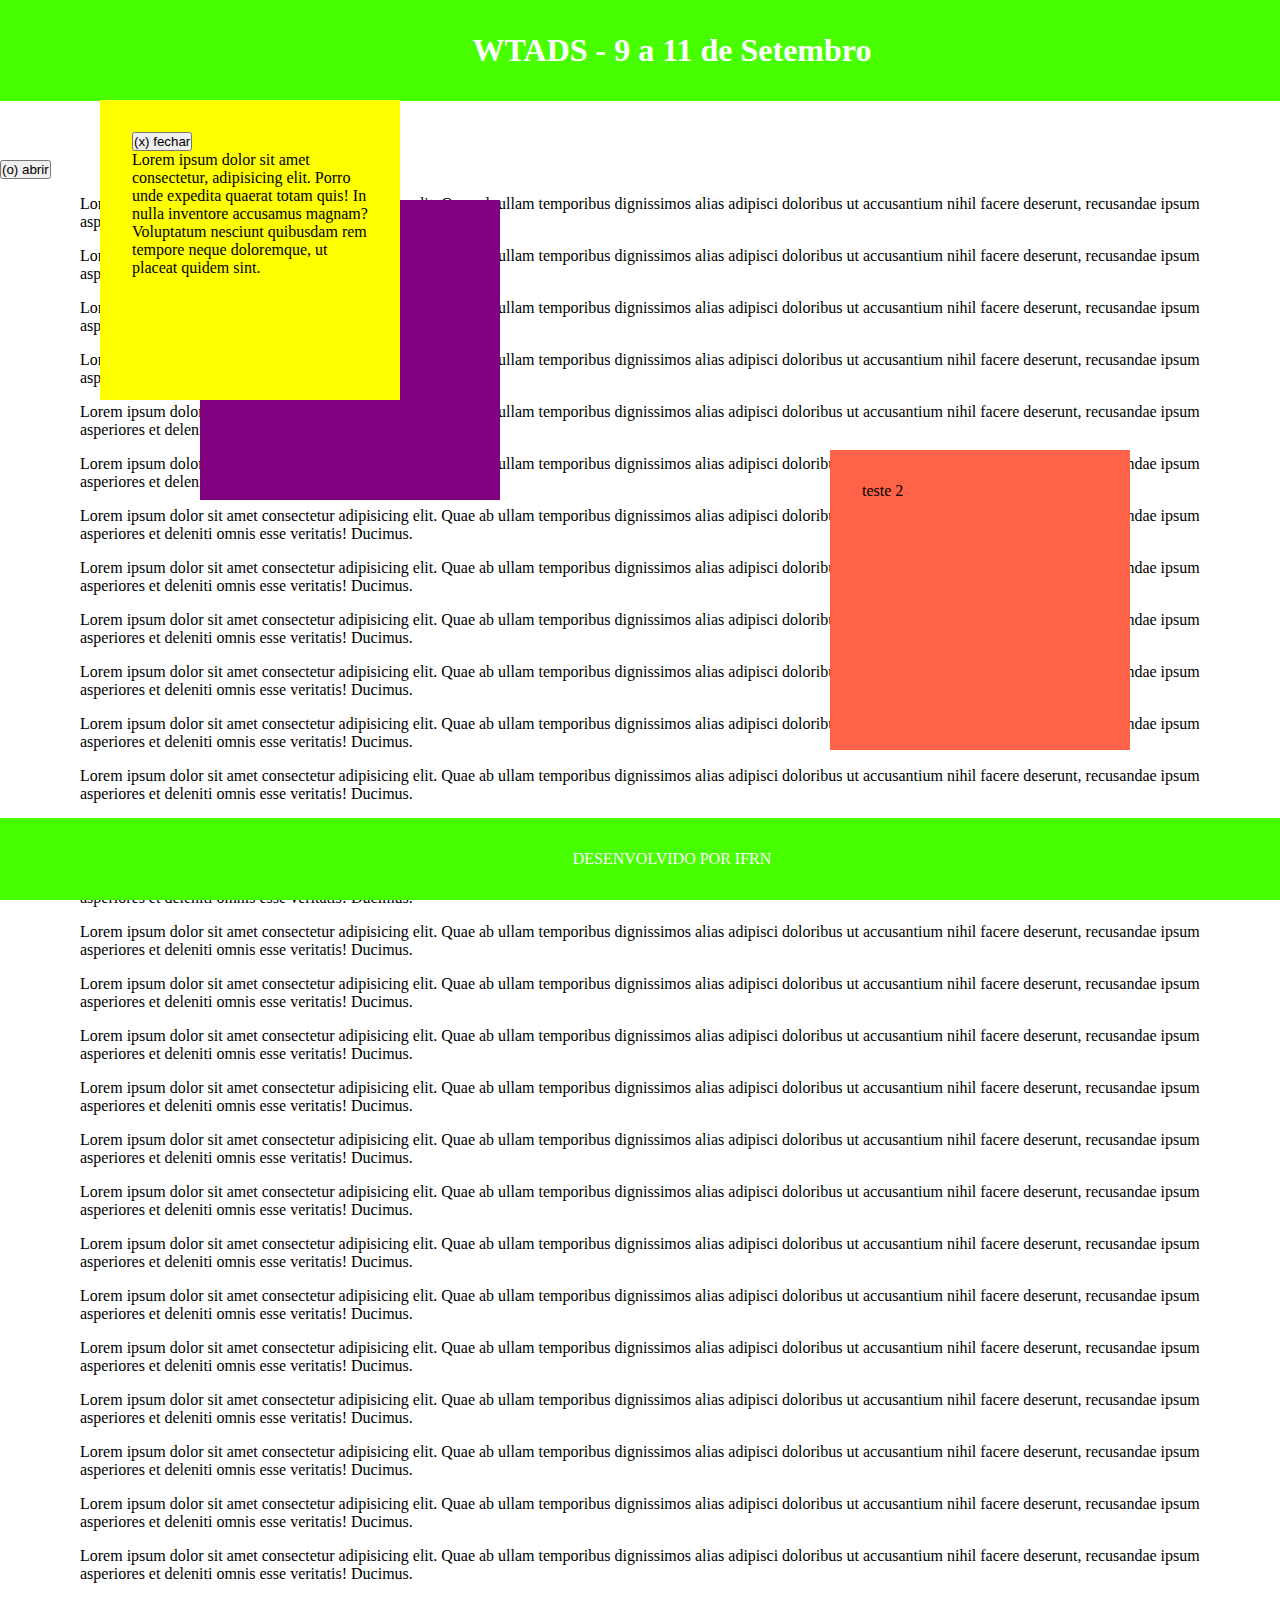
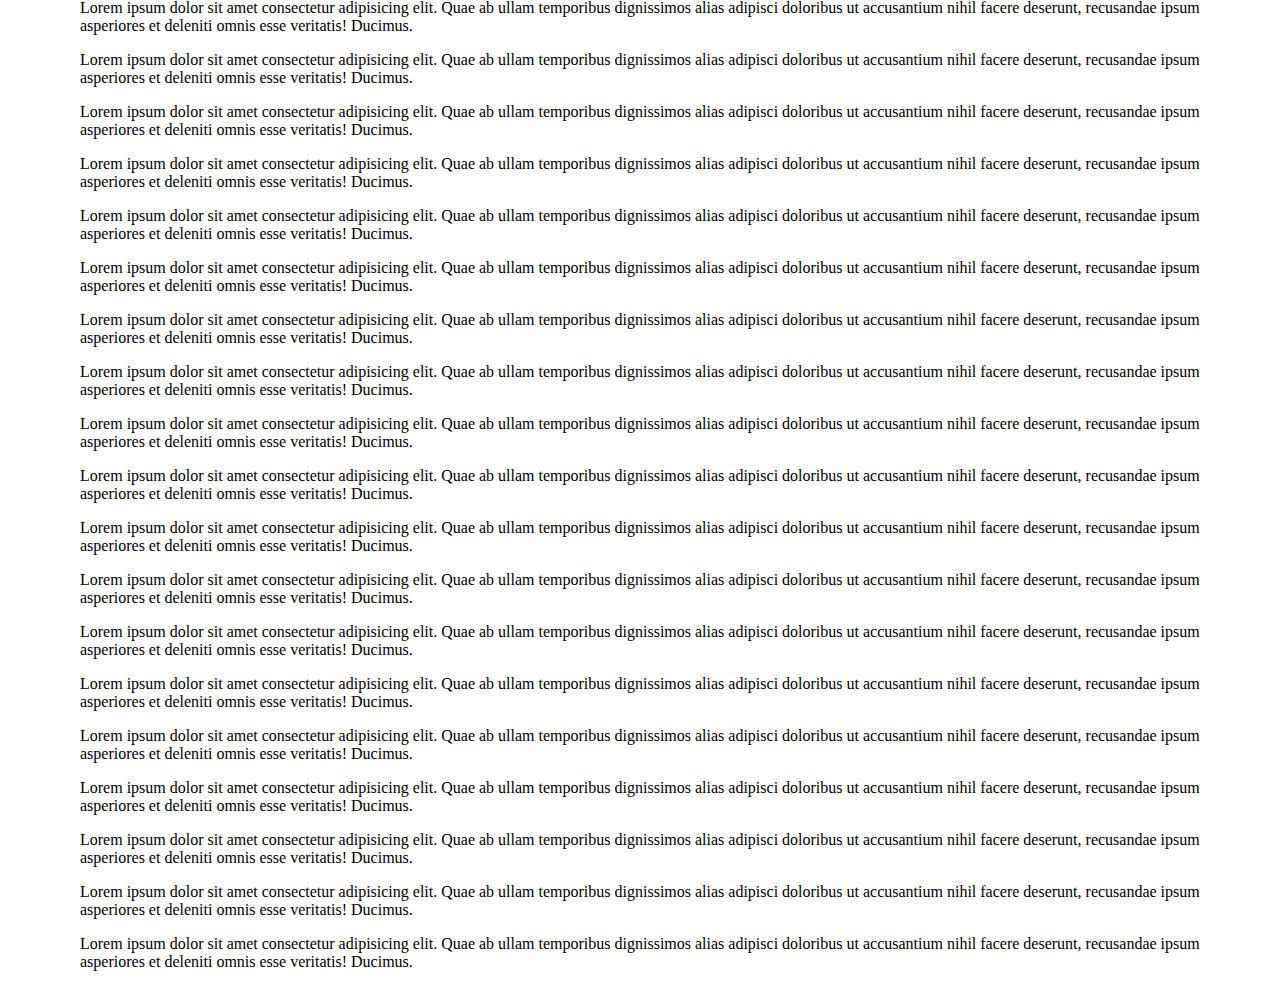
<file: Aula 23 - Grid/index.html>
<!DOCTYPE html>
<html lang="pt-br">
<head>
    <meta charset="UTF-8">
    <meta name="viewport" content="width=device-width, initial-scale=1.0">
    <meta http-equiv="X-UA-Compatible" content="ie=edge">
    <title>POSITION</title>
    <link rel="stylesheet" href="main.css">
</head>
<body>
    <div id="modal" class="box">
        <button id="fechar-modal">(x) fechar</button>
        <p>Lorem ipsum dolor sit amet consectetur, adipisicing elit. Porro unde expedita quaerat totam quis! In nulla inventore accusamus magnam? Voluptatum nesciunt quibusdam rem tempore neque doloremque, ut placeat quidem sint.</p>
    </div>
    <div class="box box2">teste 2</div>
    <div class="box box3">teste 3</div>


    <header>
        <h1>WTADS - 9 a 11 de Setembro</h1>
    </header>
    <main>
        <button id="abrir-modal">(o) abrir</button>
        <p>Lorem ipsum dolor sit amet consectetur adipisicing elit. Quae ab ullam temporibus dignissimos alias adipisci doloribus ut accusantium nihil facere deserunt, recusandae ipsum asperiores et deleniti omnis esse veritatis! Ducimus.</p>
        <p>Lorem ipsum dolor sit amet consectetur adipisicing elit. Quae ab ullam temporibus dignissimos alias adipisci doloribus ut accusantium nihil facere deserunt, recusandae ipsum asperiores et deleniti omnis esse veritatis! Ducimus.</p>
        <p>Lorem ipsum dolor sit amet consectetur adipisicing elit. Quae ab ullam temporibus dignissimos alias adipisci doloribus ut accusantium nihil facere deserunt, recusandae ipsum asperiores et deleniti omnis esse veritatis! Ducimus.</p>
        <p>Lorem ipsum dolor sit amet consectetur adipisicing elit. Quae ab ullam temporibus dignissimos alias adipisci doloribus ut accusantium nihil facere deserunt, recusandae ipsum asperiores et deleniti omnis esse veritatis! Ducimus.</p>
        <p>Lorem ipsum dolor sit amet consectetur adipisicing elit. Quae ab ullam temporibus dignissimos alias adipisci doloribus ut accusantium nihil facere deserunt, recusandae ipsum asperiores et deleniti omnis esse veritatis! Ducimus.</p>
        <p>Lorem ipsum dolor sit amet consectetur adipisicing elit. Quae ab ullam temporibus dignissimos alias adipisci doloribus ut accusantium nihil facere deserunt, recusandae ipsum asperiores et deleniti omnis esse veritatis! Ducimus.</p>
        <p>Lorem ipsum dolor sit amet consectetur adipisicing elit. Quae ab ullam temporibus dignissimos alias adipisci doloribus ut accusantium nihil facere deserunt, recusandae ipsum asperiores et deleniti omnis esse veritatis! Ducimus.</p>
        <p>Lorem ipsum dolor sit amet consectetur adipisicing elit. Quae ab ullam temporibus dignissimos alias adipisci doloribus ut accusantium nihil facere deserunt, recusandae ipsum asperiores et deleniti omnis esse veritatis! Ducimus.</p>
        <p>Lorem ipsum dolor sit amet consectetur adipisicing elit. Quae ab ullam temporibus dignissimos alias adipisci doloribus ut accusantium nihil facere deserunt, recusandae ipsum asperiores et deleniti omnis esse veritatis! Ducimus.</p>
        <p>Lorem ipsum dolor sit amet consectetur adipisicing elit. Quae ab ullam temporibus dignissimos alias adipisci doloribus ut accusantium nihil facere deserunt, recusandae ipsum asperiores et deleniti omnis esse veritatis! Ducimus.</p>
        <p>Lorem ipsum dolor sit amet consectetur adipisicing elit. Quae ab ullam temporibus dignissimos alias adipisci doloribus ut accusantium nihil facere deserunt, recusandae ipsum asperiores et deleniti omnis esse veritatis! Ducimus.</p>
        <p>Lorem ipsum dolor sit amet consectetur adipisicing elit. Quae ab ullam temporibus dignissimos alias adipisci doloribus ut accusantium nihil facere deserunt, recusandae ipsum asperiores et deleniti omnis esse veritatis! Ducimus.</p>
        <p>Lorem ipsum dolor sit amet consectetur adipisicing elit. Quae ab ullam temporibus dignissimos alias adipisci doloribus ut accusantium nihil facere deserunt, recusandae ipsum asperiores et deleniti omnis esse veritatis! Ducimus.</p>
        <p>Lorem ipsum dolor sit amet consectetur adipisicing elit. Quae ab ullam temporibus dignissimos alias adipisci doloribus ut accusantium nihil facere deserunt, recusandae ipsum asperiores et deleniti omnis esse veritatis! Ducimus.</p>
        <p>Lorem ipsum dolor sit amet consectetur adipisicing elit. Quae ab ullam temporibus dignissimos alias adipisci doloribus ut accusantium nihil facere deserunt, recusandae ipsum asperiores et deleniti omnis esse veritatis! Ducimus.</p>
        <p>Lorem ipsum dolor sit amet consectetur adipisicing elit. Quae ab ullam temporibus dignissimos alias adipisci doloribus ut accusantium nihil facere deserunt, recusandae ipsum asperiores et deleniti omnis esse veritatis! Ducimus.</p>
        <p>Lorem ipsum dolor sit amet consectetur adipisicing elit. Quae ab ullam temporibus dignissimos alias adipisci doloribus ut accusantium nihil facere deserunt, recusandae ipsum asperiores et deleniti omnis esse veritatis! Ducimus.</p>
        <p>Lorem ipsum dolor sit amet consectetur adipisicing elit. Quae ab ullam temporibus dignissimos alias adipisci doloribus ut accusantium nihil facere deserunt, recusandae ipsum asperiores et deleniti omnis esse veritatis! Ducimus.</p>
        <p>Lorem ipsum dolor sit amet consectetur adipisicing elit. Quae ab ullam temporibus dignissimos alias adipisci doloribus ut accusantium nihil facere deserunt, recusandae ipsum asperiores et deleniti omnis esse veritatis! Ducimus.</p>
        <p>Lorem ipsum dolor sit amet consectetur adipisicing elit. Quae ab ullam temporibus dignissimos alias adipisci doloribus ut accusantium nihil facere deserunt, recusandae ipsum asperiores et deleniti omnis esse veritatis! Ducimus.</p>
        <p>Lorem ipsum dolor sit amet consectetur adipisicing elit. Quae ab ullam temporibus dignissimos alias adipisci doloribus ut accusantium nihil facere deserunt, recusandae ipsum asperiores et deleniti omnis esse veritatis! Ducimus.</p>
        <p>Lorem ipsum dolor sit amet consectetur adipisicing elit. Quae ab ullam temporibus dignissimos alias adipisci doloribus ut accusantium nihil facere deserunt, recusandae ipsum asperiores et deleniti omnis esse veritatis! Ducimus.</p>
        <p>Lorem ipsum dolor sit amet consectetur adipisicing elit. Quae ab ullam temporibus dignissimos alias adipisci doloribus ut accusantium nihil facere deserunt, recusandae ipsum asperiores et deleniti omnis esse veritatis! Ducimus.</p>
        <p>Lorem ipsum dolor sit amet consectetur adipisicing elit. Quae ab ullam temporibus dignissimos alias adipisci doloribus ut accusantium nihil facere deserunt, recusandae ipsum asperiores et deleniti omnis esse veritatis! Ducimus.</p>
        <p>Lorem ipsum dolor sit amet consectetur adipisicing elit. Quae ab ullam temporibus dignissimos alias adipisci doloribus ut accusantium nihil facere deserunt, recusandae ipsum asperiores et deleniti omnis esse veritatis! Ducimus.</p>
        <p>Lorem ipsum dolor sit amet consectetur adipisicing elit. Quae ab ullam temporibus dignissimos alias adipisci doloribus ut accusantium nihil facere deserunt, recusandae ipsum asperiores et deleniti omnis esse veritatis! Ducimus.</p>
        <p>Lorem ipsum dolor sit amet consectetur adipisicing elit. Quae ab ullam temporibus dignissimos alias adipisci doloribus ut accusantium nihil facere deserunt, recusandae ipsum asperiores et deleniti omnis esse veritatis! Ducimus.</p>
        <p>Lorem ipsum dolor sit amet consectetur adipisicing elit. Quae ab ullam temporibus dignissimos alias adipisci doloribus ut accusantium nihil facere deserunt, recusandae ipsum asperiores et deleniti omnis esse veritatis! Ducimus.</p>
        <p>Lorem ipsum dolor sit amet consectetur adipisicing elit. Quae ab ullam temporibus dignissimos alias adipisci doloribus ut accusantium nihil facere deserunt, recusandae ipsum asperiores et deleniti omnis esse veritatis! Ducimus.</p>
        <p>Lorem ipsum dolor sit amet consectetur adipisicing elit. Quae ab ullam temporibus dignissimos alias adipisci doloribus ut accusantium nihil facere deserunt, recusandae ipsum asperiores et deleniti omnis esse veritatis! Ducimus.</p>
        <p>Lorem ipsum dolor sit amet consectetur adipisicing elit. Quae ab ullam temporibus dignissimos alias adipisci doloribus ut accusantium nihil facere deserunt, recusandae ipsum asperiores et deleniti omnis esse veritatis! Ducimus.</p>
        <p>Lorem ipsum dolor sit amet consectetur adipisicing elit. Quae ab ullam temporibus dignissimos alias adipisci doloribus ut accusantium nihil facere deserunt, recusandae ipsum asperiores et deleniti omnis esse veritatis! Ducimus.</p>
        <p>Lorem ipsum dolor sit amet consectetur adipisicing elit. Quae ab ullam temporibus dignissimos alias adipisci doloribus ut accusantium nihil facere deserunt, recusandae ipsum asperiores et deleniti omnis esse veritatis! Ducimus.</p>
        <p>Lorem ipsum dolor sit amet consectetur adipisicing elit. Quae ab ullam temporibus dignissimos alias adipisci doloribus ut accusantium nihil facere deserunt, recusandae ipsum asperiores et deleniti omnis esse veritatis! Ducimus.</p>
        <p>Lorem ipsum dolor sit amet consectetur adipisicing elit. Quae ab ullam temporibus dignissimos alias adipisci doloribus ut accusantium nihil facere deserunt, recusandae ipsum asperiores et deleniti omnis esse veritatis! Ducimus.</p>
        <p>Lorem ipsum dolor sit amet consectetur adipisicing elit. Quae ab ullam temporibus dignissimos alias adipisci doloribus ut accusantium nihil facere deserunt, recusandae ipsum asperiores et deleniti omnis esse veritatis! Ducimus.</p>
        <p>Lorem ipsum dolor sit amet consectetur adipisicing elit. Quae ab ullam temporibus dignissimos alias adipisci doloribus ut accusantium nihil facere deserunt, recusandae ipsum asperiores et deleniti omnis esse veritatis! Ducimus.</p>
        <p>Lorem ipsum dolor sit amet consectetur adipisicing elit. Quae ab ullam temporibus dignissimos alias adipisci doloribus ut accusantium nihil facere deserunt, recusandae ipsum asperiores et deleniti omnis esse veritatis! Ducimus.</p>
        <p>Lorem ipsum dolor sit amet consectetur adipisicing elit. Quae ab ullam temporibus dignissimos alias adipisci doloribus ut accusantium nihil facere deserunt, recusandae ipsum asperiores et deleniti omnis esse veritatis! Ducimus.</p>
        <p>Lorem ipsum dolor sit amet consectetur adipisicing elit. Quae ab ullam temporibus dignissimos alias adipisci doloribus ut accusantium nihil facere deserunt, recusandae ipsum asperiores et deleniti omnis esse veritatis! Ducimus.</p>
        <p>Lorem ipsum dolor sit amet consectetur adipisicing elit. Quae ab ullam temporibus dignissimos alias adipisci doloribus ut accusantium nihil facere deserunt, recusandae ipsum asperiores et deleniti omnis esse veritatis! Ducimus.</p>
        <p>Lorem ipsum dolor sit amet consectetur adipisicing elit. Quae ab ullam temporibus dignissimos alias adipisci doloribus ut accusantium nihil facere deserunt, recusandae ipsum asperiores et deleniti omnis esse veritatis! Ducimus.</p>
        <p>Lorem ipsum dolor sit amet consectetur adipisicing elit. Quae ab ullam temporibus dignissimos alias adipisci doloribus ut accusantium nihil facere deserunt, recusandae ipsum asperiores et deleniti omnis esse veritatis! Ducimus.</p>
        <p>Lorem ipsum dolor sit amet consectetur adipisicing elit. Quae ab ullam temporibus dignissimos alias adipisci doloribus ut accusantium nihil facere deserunt, recusandae ipsum asperiores et deleniti omnis esse veritatis! Ducimus.</p>
        <p>Lorem ipsum dolor sit amet consectetur adipisicing elit. Quae ab ullam temporibus dignissimos alias adipisci doloribus ut accusantium nihil facere deserunt, recusandae ipsum asperiores et deleniti omnis esse veritatis! Ducimus.</p>
        <p>Lorem ipsum dolor sit amet consectetur adipisicing elit. Quae ab ullam temporibus dignissimos alias adipisci doloribus ut accusantium nihil facere deserunt, recusandae ipsum asperiores et deleniti omnis esse veritatis! Ducimus.</p>
    </main>
    <footer>
        <p>DESENVOLVIDO POR IFRN</p>
    </footer>

    <script>
        document.getElementById('fechar-modal').addEventListener("click", modalA);
        function modalA(){
            document.getElementById('modal').style.visibility = 'hidden';
        }

        document.getElementById('abrir-modal').addEventListener("click", modalB);
        function modalB(){
            document.getElementById('modal').style.visibility = 'visible';
        }
    </script>
</body>
</html>
</file>
<file: Aula 23 - Grid/main.css>
*{
    margin: 0;
    padding: 0;
}

header, footer{
    padding: 2em;
    background-color: rgb(72, 255, 0);
    color: white;
    text-align: center;
}

body{
    margin-top: 10em; /* espaço para ler o texto */
}

header{
    position: fixed; /* preciso ter barra de rolagem para ver a importância do fixed */
    top: 0;
    width: 100%;
}

footer{
    position: fixed;
    bottom: 0;
    width: 100%;
}

main p{
    margin: 1em 5em;
}

div.box{
    width: 300px;
    height: 300px;
    background-color: yellow;
    padding: 2em;
    box-sizing: border-box; /* este atributo muda o comportamento da caixa ao se aplicar o padding */
    position: absolute; /* permite que os elementos fiquem sobrepostos um com o outro */ /* sempre que absolute for definido na marcação, ela irá perder a largura de bloco */
    
}

div#modal{
    top: 100px; /*top ou bottom / eixo x */
    left: 100px; /*left ou right / eixo y */
    z-index: 3; /* z-index recebe o maior número inteiro e coloca na frente */
     /* visibility: hidden; (controla visibilidade da caixa) */ 
}


div.box2{
    bottom: 150px;
    right: 150px;
    background-color: tomato;
    z-index: 2;
}

div.box3{
    top: 200px;
    left: 200px;
    background-color: purple;
    z-index: 1;
}
</file>
